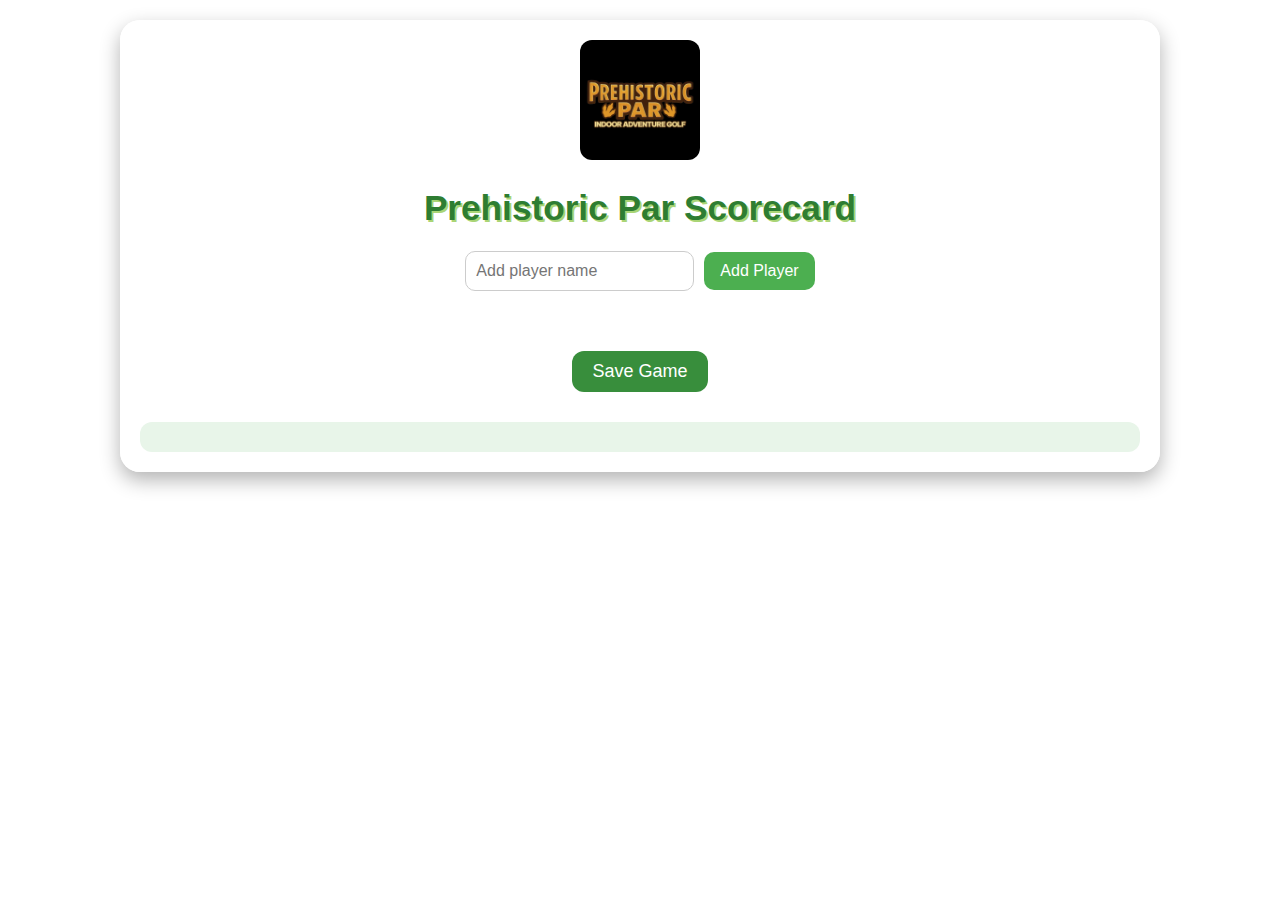
<file: index.html>
<!DOCTYPE html>
<html lang="en">
<head>
  <meta charset="UTF-8" />
  <meta name="viewport" content="width=device-width, initial-scale=1.0"/>
  <title>Prehistoric Par Scorecard</title>
  <link rel="stylesheet" href="style.css" />
</head>
<body>
  <div class="app">
    <div class="header">
      <img src="prehistoric-par-logo.jpg" alt="Prehistoric Par Logo" class="logo" />
      <h1>Prehistoric Par Scorecard</h1>
    </div>

    <div class="add-player">
      <input type="text" id="playerName" placeholder="Add player name" />
      <button onclick="addPlayer()">Add Player</button>
    </div>

    <div class="scorecard-wrapper">
      <button class="scroll-arrow left" onclick="scrollTable(-150)">&#8592;</button>
      <div class="table-scroll" id="scorecard"></div>
      <button class="scroll-arrow right" onclick="scrollTable(150)">&#8594;</button>
    </div>

    <button class="save-button" onclick="saveGame()">Save Game</button>

    <div id="history" class="history"></div>
  </div>

  <script src="app.js"></script>
</body>
</html>
</file>
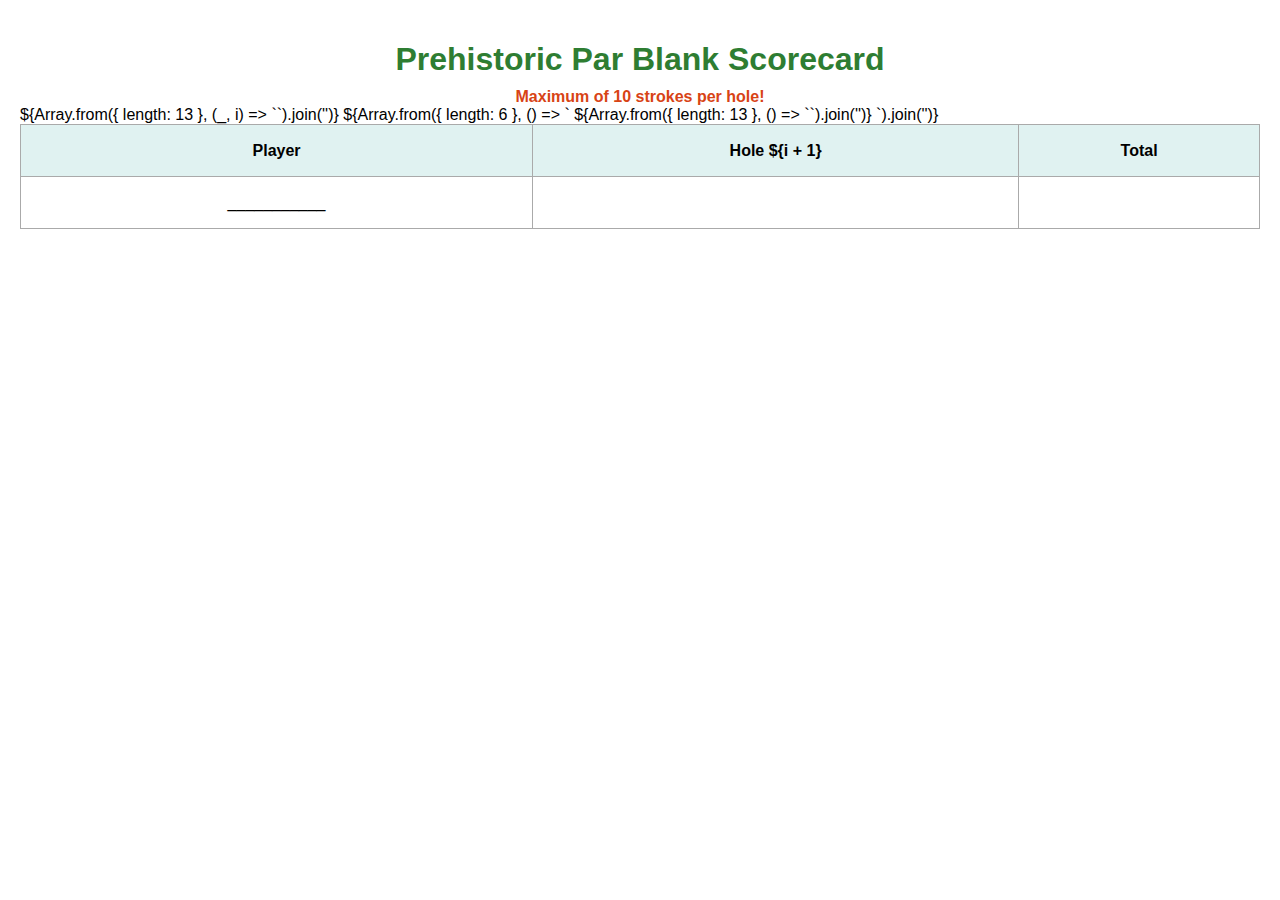
<file: print.html>
<!DOCTYPE html>
<html lang="en">
<head>
  <meta charset="UTF-8" />
  <title>Printable Blank Scorecard</title>
  <style>
    body {
      font-family: 'Segoe UI', sans-serif;
      padding: 20px;
      margin: 0;
      color: #000;
      background: white;
    }

    h1 {
      text-align: center;
      margin-bottom: 20px;
      color: #2e7d32;
    }

    table {
      width: 100%;
      border-collapse: collapse;
      margin-bottom: 30px;
    }

    th, td {
      border: 1px solid #aaa;
      padding: 8px;
      text-align: center;
      height: 35px;
    }

    th {
      background: #e0f2f1;
    }

    .note {
      text-align: center;
      font-size: 1rem;
      margin-top: -10px;
      font-weight: bold;
      color: #d84315;
    }

    @media print {
      body {
        margin: 0;
        padding: 0;
      }
    }
  </style>
</head>
<body>
  <h1>Prehistoric Par Blank Scorecard</h1>
  <div class="note">Maximum of 10 strokes per hole!</div>

  <table>
    <thead>
      <tr>
        <th>Player</th>
        <!-- Generate holes 1 to 13 -->
        <!-- You can adjust if hole count changes -->
        ${Array.from({ length: 13 }, (_, i) => `<th>Hole ${i + 1}</th>`).join('')}
        <th>Total</th>
      </tr>
    </thead>
    <tbody>
      <!-- 6 blank player rows -->
      ${Array.from({ length: 6 }, () => `
        <tr>
          <td>___________</td>
          ${Array.from({ length: 13 }, () => `<td></td>`).join('')}
          <td></td>
        </tr>
      `).join('')}
    </tbody>
  </table>

  <script>
    // Inject hole headers and rows dynamically into static HTML
    document.body.innerHTML = document.body.innerHTML
      .replace('${Array.from({ length: 13 }, (_, i) => `<th>Hole ${i + 1}</th>`).join(\'\')}', 
        Array.from({ length: 13 }, (_, i) => `<th>Hole ${i + 1}</th>`).join(''))
      .replace('${Array.from({ length: 6 }, () => `...`).join(\'\')}', 
        Array.from({ length: 6 }, () =>
          `<tr><td>___________</td>${Array.from({ length: 13 }, () => `<td></td>`).join('')}<td></td></tr>`
        ).join('')
      );
  </script>
</body>
</html>
</file>
<file: style.css>
/* Page background and layout */
body {
  font-family: 'Comic Sans MS', 'Segoe UI', sans-serif;
  background: url('https://images.unsplash.com/photo-1620111262211-f7c7e7ef0e5c?auto=format&fit=crop&w=1950&q=80') no-repeat center center fixed;
  background-size: cover;
  padding: 20px;
  margin: 0;
  color: #2c2c2c;
}

/* App container */
.app {
  max-width: 1000px;
  margin: auto;
  background: rgba(255, 255, 255, 0.9);
  padding: 20px;
  border-radius: 20px;
  box-shadow: 0 8px 20px rgba(0, 0, 0, 0.3);
}

/* Header */
.header {
  text-align: center;
  margin-bottom: 20px;
}
.logo {
  max-height: 120px;
  border-radius: 12px;
}
h1 {
  font-size: 2.2em;
  color: #2e7d32;
  text-shadow: 2px 2px #aad576;
}

/* Add player section */
.add-player {
  display: flex;
  justify-content: center;
  align-items: center;
  margin-bottom: 20px;
}
.add-player input[type="text"] {
  padding: 10px;
  font-size: 16px;
  border-radius: 10px;
  border: 1px solid #ccc;
  margin-right: 10px;
}
.add-player button {
  background-color: #4caf50;
  color: white;
  border: none;
  padding: 10px 16px;
  font-size: 16px;
  border-radius: 10px;
  cursor: pointer;
}
.add-player button:hover {
  background-color: #45a049;
}

/* Scrollable wrapper with arrows */
.scorecard-wrapper {
  position: relative;
  display: flex;
  align-items: center;
  overflow: hidden;
  margin-bottom: 20px;
}

.table-scroll {
  overflow-x: auto;
  width: 100%;
  padding: 10px 0;
  /* For smooth scroll in some browsers */
  scroll-behavior: smooth;
}

/* Scroll arrows */
.scroll-arrow {
  background-color: rgba(76, 175, 80, 0.8);
  color: white;
  font-size: 1.5rem;
  border: none;
  padding: 8px 14px;
  border-radius: 8px;
  cursor: pointer;
  z-index: 2;
  transition: background 0.3s;
  user-select: none;
}

.scroll-arrow:hover {
  background-color: rgba(56, 142, 60, 0.9);
}

.scroll-arrow.left {
  margin-right: 8px;
}

.scroll-arrow.right {
  margin-left: 8px;
}

/* Scorecard table */
table {
  border-collapse: collapse;
  width: 100%;
  min-width: 1000px;
  background: #f9fff9;
  border-radius: 10px;
  overflow: hidden;
}

th, td {
  padding: 8px;
  border: 1px solid #c8e6c9;
  text-align: center;
}

/* Sticky player name column */
.sticky-col {
  position: sticky;
  left: 0;
  background: #a5d6a7;  /* solid background */
  z-index: 10;          /* above other cells */
  box-shadow: 2px 0 5px rgba(0, 0, 0, 0.1);
  font-weight: 600;
  border-right: 2px solid #7cb342;
}

/* Input styling */
input[type="number"] {
  width: 50px;
  padding: 5px;
  border-radius: 5px;
  border: 1px solid #aaa;
}

/* Save button */
.save-button {
  display: block;
  margin: 0 auto 30px;
  padding: 10px 20px;
  font-size: 18px;
  background-color: #388e3c;
  color: white;
  border: none;
  border-radius: 12px;
  cursor: pointer;
}
.save-button:hover {
  background-color: #2e7d32;
}

/* History section */
.history {
  background: #e8f5e9;
  padding: 15px;
  border-radius: 12px;
}
.history h2 {
  text-align: center;
  color: #33691e;
}
.history-game {
  margin-bottom: 20px;
  padding-bottom: 10px;
  border-bottom: 1px dashed #9ccc65;
}
.history-game h3 {
  margin-bottom: 5px;
}

/* Responsive - hide arrows on larger screens */
@media (min-width: 768px) {
  .scroll-arrow {
    display: none;
  }
}
</file>
